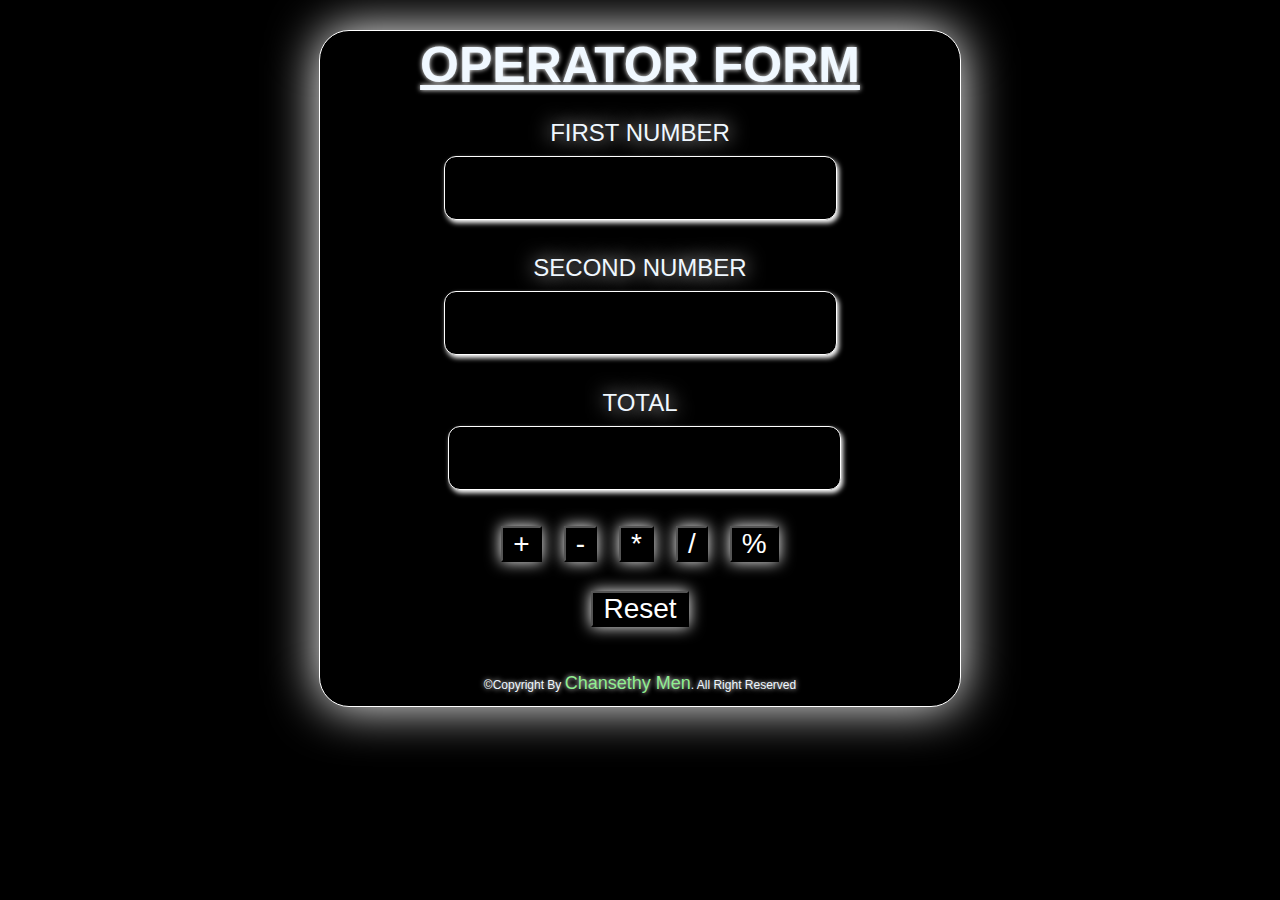
<file: operator.html>
<!DOCTYPE html>
<html lang="en">
<head>
    <meta charset="UTF-8">
    <meta name="viewport" content="width=device-width, initial-scale=1.0">
    <title>Sum</title>
    <link rel="stylesheet" href="/css/mainOperator.css">
</head>
<body>
    <form action="">
        <h1>Operator form</h1>
        <label for="">first number</label>
        <input type="text" name="" id="txt-num1"><br>
        <label for="">second number</label>
        <input type="text" name="" id="txt-num2"><br>
        <label for="">Total</label>&nbsp;
        <input type="text" id="total" disabled><br><br>
        <input type="button" value="+" onclick="Sum()">
        <input type="button" value="-" onclick="Sub()">
        <input type="button" value="*" onclick="Multiple()">
        <input type="button" value="/" onclick="Devit()">
        <input type="button" value="%" onclick="Modulus()"><br>
        <input type="button" value="Reset" onclick="ResetSum()">
        <p>&copy;Copyright by <span>Chansethy Men</span>. All right reserved</p>
    </form>
</body>
<script src="/css/script.js"></script>
</html>
</file>
<file: css/mainOperator.css>
body{
    margin: 0;
    padding: 0;
    display: flex;
    justify-content: center;
    align-items: center;
    background-color: black;
}
form{
    border-radius: 30px;
    background-color: black;
    width: 600px;
    margin: 30px;
    padding: 0px 20px;
    display: block;
    justify-content: center;
    text-align: center;
    box-shadow: 0px 0px 50px white;
    border: 0.5px solid white;
}
label{
    font-size: 24px;
    font-family: Arial, Helvetica, sans-serif;
    display: flex;
    justify-content: center;
    color: aliceblue;
    padding-top: 25px;
    text-transform: uppercase;
    text-shadow: 0px 0px 20px white;
}
#txt-num1,
#txt-num2,
#total{
    padding: 15px;
    border-radius: 12px;
    border: 1px solid white;
    background-color: black;
    box-shadow: 2px 3px 5px white;
}
input{
    font-size: 28px;
    padding: 0px 10px;
    background-color: black;
    color: white;
    box-shadow: 0px 0px 15px white;
    margin: 9px;
}
/* catching attribute */
input[value="Reset"]{
    margin-top: 20px;
}
h1{
    text-decoration: underline;
    font-size: 50px;
    font-family: Arial, Helvetica, sans-serif;
    color: aliceblue;
    text-transform:uppercase;
    text-shadow: 0px 0px 5px white;
    position: relative;
    top: 0;
    bottom: -50px;
    margin-bottom: 0;
    margin-top: 5px;
}
p{
    font-size: 12px;
    font-family: Arial, Helvetica, sans-serif;
    color: aliceblue;
    padding-top: 25px;
    text-transform:capitalize;
    text-shadow: 0px 0px 5px white;
}
span{
    color: lightgreen;
    font-size: 18px;
}
</file>
